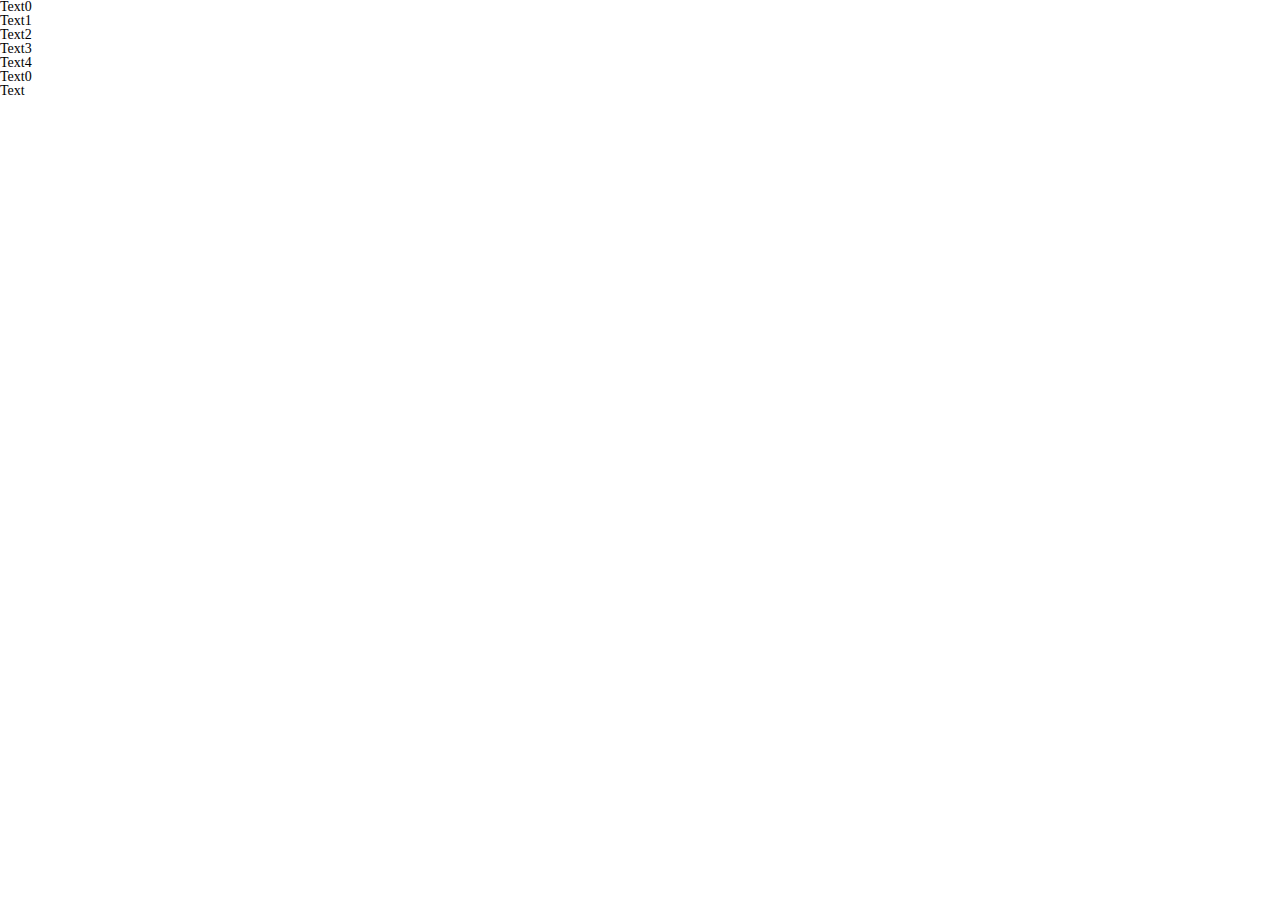
<file: 2021/css_1/css_1/index.html>
<!DOCTYPE html>
<html lang="ru">
    <head>
        <title >CSS часть 1 (синтаксис + обнуление)</title>
        <link rel="stylesheet" href="./css/style.css">
        <meta http-equiv="Content-type" content="text/html;charset=UTF-8" />
    </head>

    <body>
        <p>Text0</p>
        <ul>
            <li>Text1</li>
            <li>Text2</li>
            <li>Text3</li>
            <li>Text4</li>
        </ul>
        <p>Text0</p>
        <h2>Text</h2>
    </body>
</html>
</file>
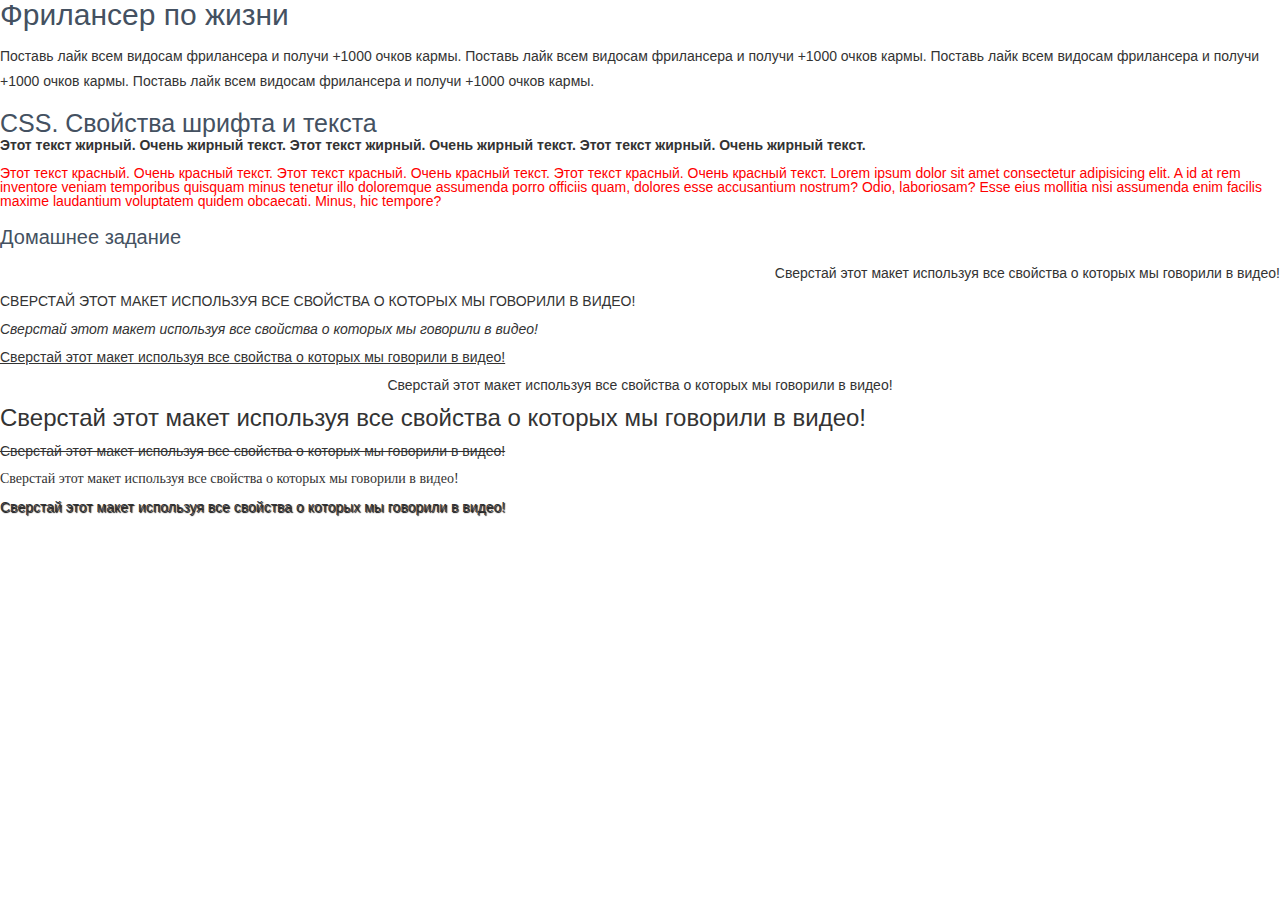
<file: 2021/css_2/css_2 _Task/index.html>
<!DOCTYPE html>
<html lang="ru">
    <head>
        <title >CSS часть 1 (синтаксис + обнуление)</title>
        <link rel="stylesheet" href="./css/style.css">
        <meta http-equiv="Content-type" content="text/html;charset=UTF-8" />
    </head>

    <body>
        <h1>Фрилансер по жизни</h1>
        <br>
        <p class="text">Поставь лайк всем видосам фрилансера и получи +1000 очков кармы. Поставь лайк всем видосам фрилансера и получи +1000 очков кармы. Поставь лайк всем видосам фрилансера и получи +1000 очков кармы. Поставь лайк всем видосам фрилансера и получи +1000 очков кармы. </p>
        <br>
        <h2>CSS. Свойства шрифта и текста</h2>
        <p class="bold">Этот текст жирный. Очень жирный текст. Этот текст жирный. Очень жирный текст. Этот текст жирный. Очень жирный текст. </p>
        <br>
        <p class="red">Этот текст красный. Очень красный текст. Этот текст красный. Очень красный текст. Этот текст красный. Очень красный текст. Lorem ipsum dolor sit amet consectetur adipisicing elit. A id at rem inventore veniam temporibus quisquam minus tenetur illo doloremque assumenda porro officiis quam, dolores esse accusantium nostrum? Odio, laboriosam? Esse eius mollitia nisi assumenda enim facilis maxime laudantium voluptatem quidem obcaecati. Minus, hic tempore?</p>
        <br>
        <h3>Домашнее задание</h3>
        <br>
        <p class="textright">Сверстай этот макет используя все свойства о которых мы говорили в видео!</p>
        <br>
        <p class="capitalletter">Сверстай этот макет используя все свойства о которых мы говорили в видео!</p>
        <br>
        <p class="italic">Сверстай этот макет используя все свойства о которых мы говорили в видео!</p>
        <br>
        <p class="decoration">Сверстай этот макет используя все свойства о которых мы говорили в видео!</p>
        <br>
        <p class="center">Сверстай этот макет используя все свойства о которых мы говорили в видео!</p>
        <br>
        <p class="bigtext">Сверстай этот макет используя все свойства о которых мы говорили в видео!</p>
        <br>
        <p class="crossedtext">Сверстай этот макет используя все свойства о которых мы говорили в видео!</p>
        <br>
        <p class="timesnewroman">Сверстай этот макет используя все свойства о которых мы говорили в видео!</p>
        <br>
        <p class="shadow">Сверстай этот макет используя все свойства о которых мы говорили в видео!</p>
    </body>
</html>
</file>
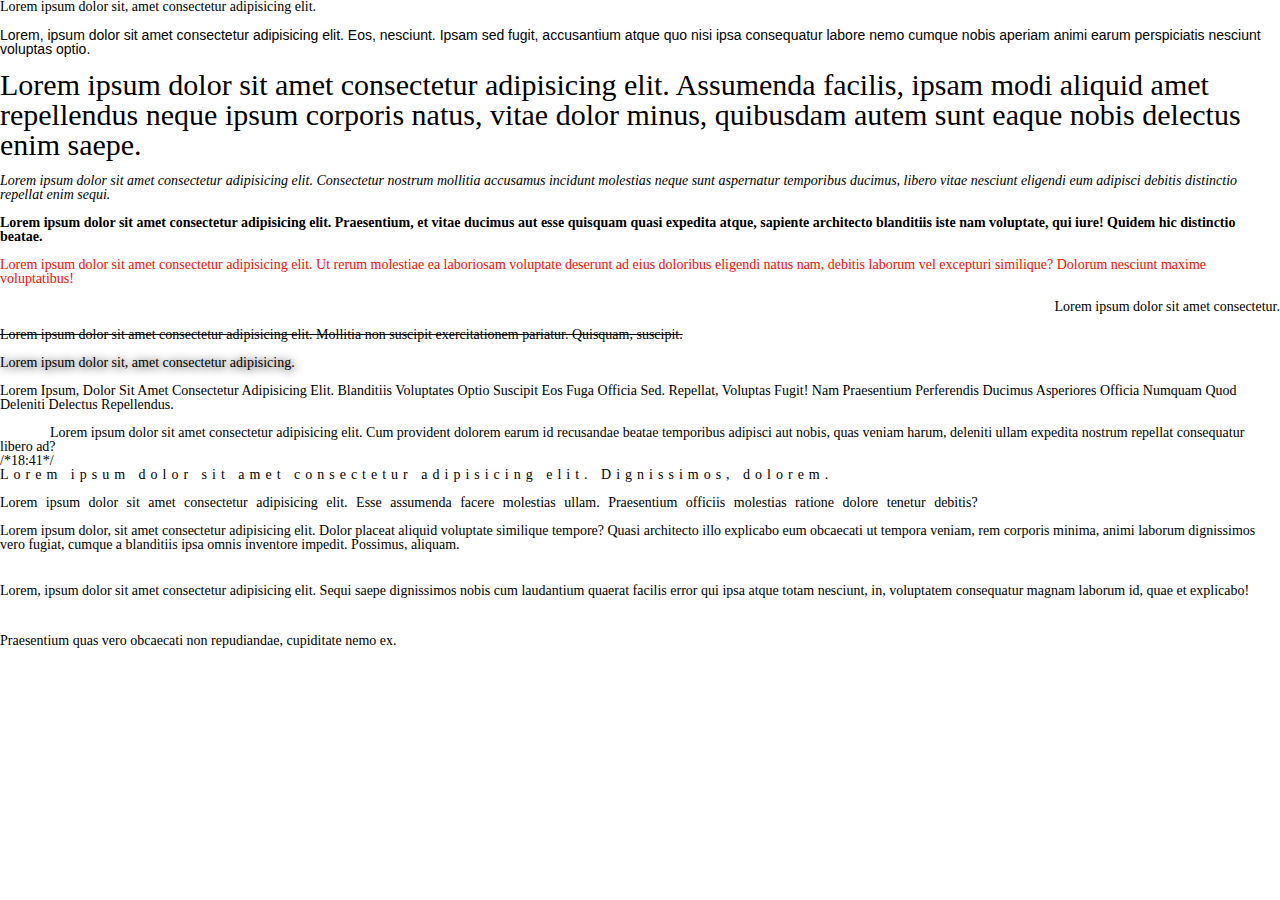
<file: 2021/css_2/css_2/index.html>
<!DOCTYPE html>
<html lang="ru">
    <head>
        <title >CSS часть 1 (синтаксис + обнуление)</title>
        <link rel="stylesheet" href="./css/style.css">
        <meta http-equiv="Content-type" content="text/html;charset=UTF-8" />
    </head>

    <body>
        <p>
            Lorem ipsum dolor sit, amet consectetur adipisicing elit.
        </p>
        <br>
        <p class="arial">
            Lorem, ipsum dolor sit amet consectetur adipisicing elit. Eos, nesciunt. Ipsam sed fugit, accusantium atque quo nisi ipsa consequatur labore nemo cumque nobis aperiam animi earum perspiciatis nesciunt voluptas optio.
        </p>
        <br>
        <p class="fontsize30">
            Lorem ipsum dolor sit amet consectetur adipisicing elit. Assumenda facilis, ipsam modi aliquid amet repellendus neque ipsum corporis natus, vitae dolor minus, quibusdam autem sunt eaque nobis delectus enim saepe.
        </p>
        <br>
        <p class="italic">
            Lorem ipsum dolor sit amet consectetur adipisicing elit. Consectetur nostrum mollitia accusamus incidunt molestias neque sunt aspernatur temporibus ducimus, libero vitae nesciunt eligendi eum adipisci debitis distinctio repellat enim sequi.
        </p>
        <br>
        <p class="font700">
            Lorem ipsum dolor sit amet consectetur adipisicing elit. Praesentium, et vitae ducimus aut esse quisquam quasi expedita atque, sapiente architecto blanditiis iste nam voluptate, qui iure! Quidem hic distinctio beatae.
        </p>
        <br>
        <p class="colorred">
            Lorem ipsum dolor sit amet consectetur adipisicing elit. Ut rerum molestiae ea laboriosam voluptate deserunt ad eius doloribus eligendi natus nam, debitis laborum vel excepturi similique? Dolorum nesciunt maxime voluptatibus!
        </p>
        <br>
        <p class="textright">
            Lorem ipsum dolor sit amet consectetur.
        </p>
        <br>
        <p class="decoration">
            Lorem ipsum dolor sit amet consectetur adipisicing elit. Mollitia non suscipit exercitationem pariatur. Quisquam, suscipit.
        </p>
        <br>
        <p class="shadow">
            Lorem ipsum dolor sit, amet consectetur adipisicing.
        </p>
        <br>
        <p class="uppercase">
            Lorem ipsum, dolor sit amet consectetur adipisicing elit. Blanditiis voluptates optio suscipit eos fuga officia sed. Repellat, voluptas fugit! Nam praesentium perferendis ducimus asperiores officia numquam quod deleniti delectus repellendus.
        </p>
        <br>
        <p class="ident">
            Lorem ipsum dolor sit amet consectetur adipisicing elit. Cum provident dolorem earum id recusandae beatae temporibus adipisci aut nobis, quas veniam harum, deleniti ullam expedita nostrum repellat consequatur libero ad?
        </p>
        /*18:41*/
        <br>
        <p class="lspace">
            Lorem ipsum dolor sit amet consectetur adipisicing elit. Dignissimos, dolorem.
        </p>
        <br>
        <p class="wspace">
            Lorem ipsum dolor sit amet consectetur adipisicing elit. Esse assumenda facere molestias ullam. Praesentium officiis molestias ratione dolore tenetur debitis?
        </p>
        <br>
        <p class="whitespace">
            Lorem ipsum dolor, sit amet consectetur adipisicing elit. Dolor placeat aliquid voluptate similique tempore? Quasi architecto illo explicabo eum obcaecati ut tempora veniam, rem corporis minima, animi laborum dignissimos vero fugiat, cumque a blanditiis ipsa omnis inventore impedit. Possimus, aliquam.
        </p>
        <br>
        <p class="lineheight">
            Lorem, ipsum dolor sit amet consectetur adipisicing elit. Sequi saepe dignissimos nobis cum laudantium quaerat facilis error qui ipsa atque totam nesciunt, in, voluptatem consequatur magnam laborum id, quae et explicabo! Praesentium quas vero obcaecati non repudiandae, cupiditate nemo ex.
        </p>
    </body>
</html>
</file>
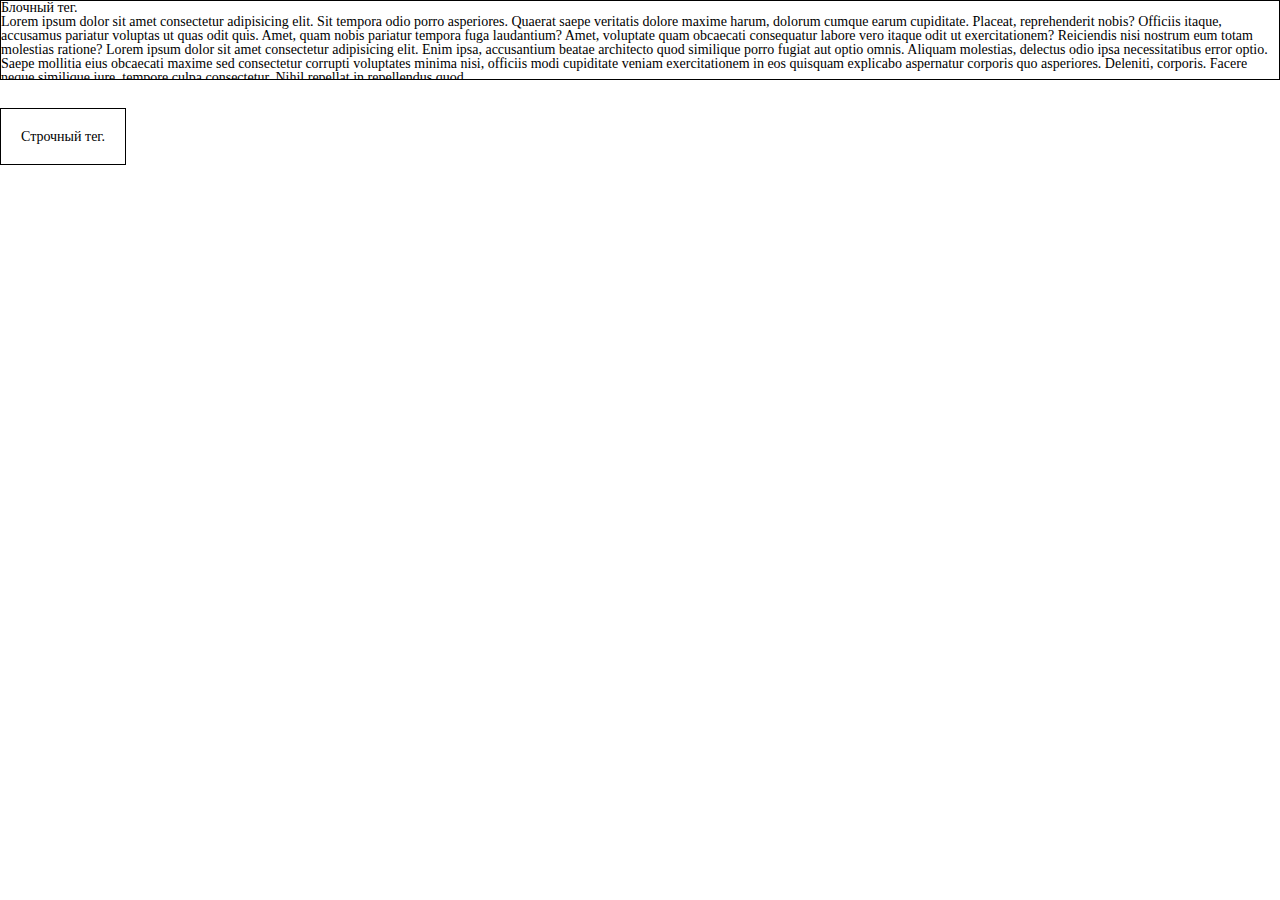
<file: 2021/css_3/css_3/index.html>
<!DOCTYPE html>
<html lang="ru">
    <head>
        <title >CSS часть 1 (синтаксис + обнуление)</title>
        <link rel="stylesheet" href="./css/style.css">
        <meta http-equiv="Content-type" content="text/html;charset=UTF-8" />
    </head>

    <body>
       <div class="example-block">
           Блочный тег. <br>
Lorem ipsum dolor sit amet consectetur adipisicing elit. Sit tempora odio porro asperiores. Quaerat saepe veritatis dolore maxime harum, dolorum cumque earum cupiditate. Placeat, reprehenderit nobis? Officiis itaque, accusamus pariatur voluptas ut quas odit quis. Amet, quam nobis pariatur tempora fuga laudantium? Amet, voluptate quam obcaecati consequatur labore vero itaque odit ut exercitationem? Reiciendis nisi nostrum eum totam molestias ratione?
Lorem ipsum dolor sit amet consectetur adipisicing elit. Enim ipsa, accusantium beatae architecto quod similique porro fugiat aut optio omnis. Aliquam molestias, delectus odio ipsa necessitatibus error optio. Saepe mollitia eius obcaecati maxime sed consectetur corrupti voluptates minima nisi, officiis modi cupiditate veniam exercitationem in eos quisquam explicabo aspernatur corporis quo asperiores. Deleniti, corporis. Facere neque similique iure, tempore culpa consectetur. Nihil repellat in repellendus quod.
       </div>
       <span class="example-string">
           Строчный тег. <br>
       </span>
    </body>
</html>
</file>
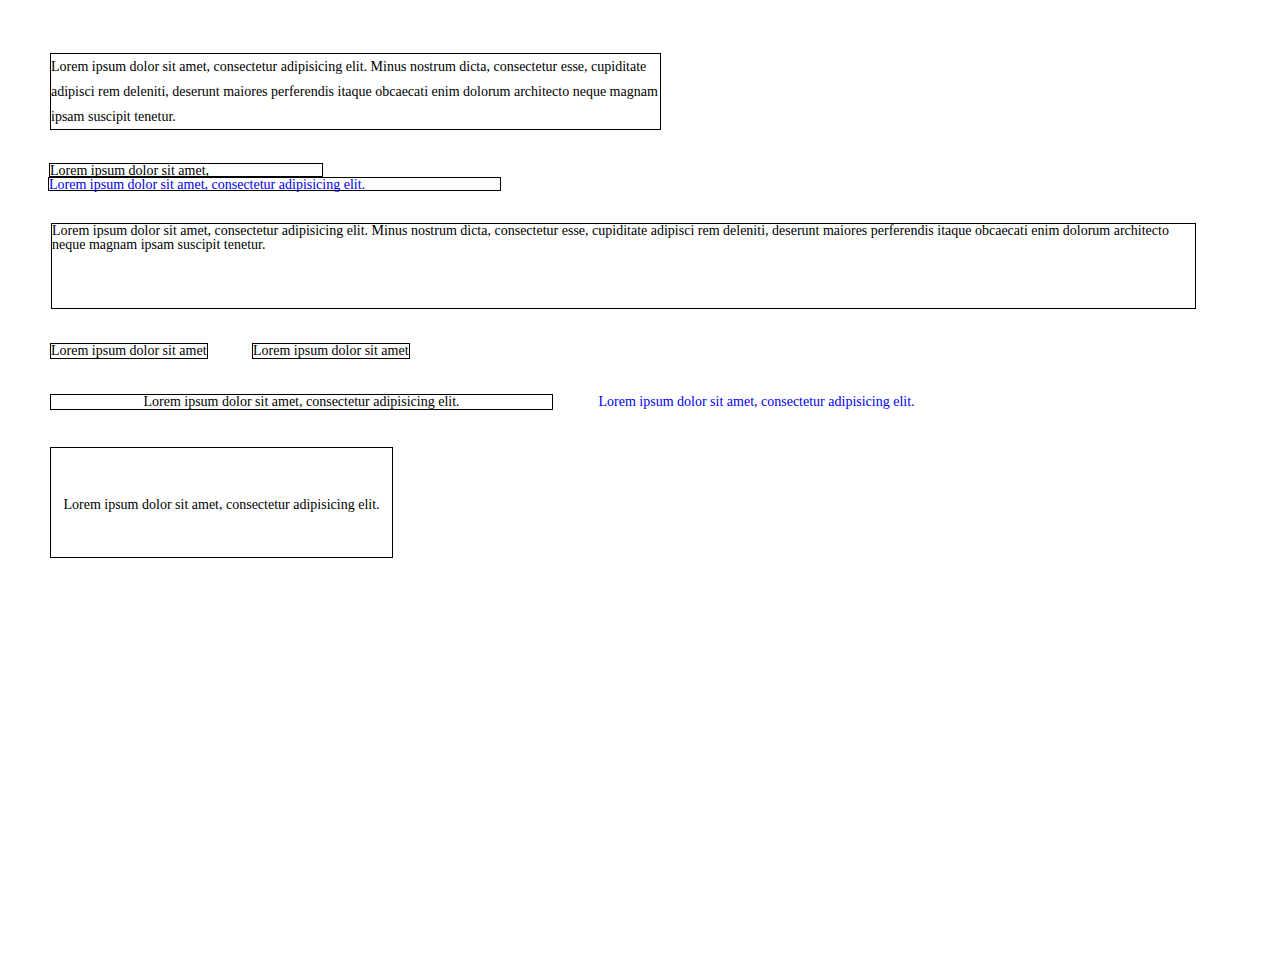
<file: 2021/css_3/css_3_task/index.html>
<!DOCTYPE html>
<html lang="ru">

<head>
    <title>CSS часть 1 (синтаксис + обнуление)</title>
    <link rel="stylesheet" href="./css/style.css">
    <meta http-equiv="Content-type" content="text/html;charset=UTF-8" />
</head>

<body>
    <div class="first-block">Lorem ipsum dolor sit amet, consectetur adipisicing elit. Minus nostrum dicta,
        consectetur esse, cupiditate adipisci rem deleniti, deserunt maiores
        perferendis itaque obcaecati enim dolorum architecto neque magnam ipsam suscipit tenetur.</div>
    <span class="first-span">Lorem ipsum dolor sit amet, </span>
    <a class="first-a" href=”#”>Lorem ipsum dolor sit amet, consectetur adipisicing elit. </a>
    <div class="second-block">Lorem ipsum dolor sit amet, consectetur adipisicing elit. Minus nostrum dicta, consectetur
        esse, cupiditate
        adipisci rem deleniti, deserunt maiores perferendis itaque obcaecati enim
        dolorum architecto neque magnam ipsam suscipit tenetur.

    </div>
    <div class="third-block">Lorem ipsum dolor sit amet</div>
    <p class="first-p">Lorem ipsum dolor sit amet</p> <br>
    <span class="second-span"> Lorem ipsum dolor sit amet, consectetur adipisicing elit. </span> <a class a="second-a" href=”#”>Lorem ipsum dolor sit amet,
        consectetur adipisicing elit. </a>
    <span class="third-span">

        Lorem ipsum dolor sit amet, consectetur adipisicing elit.

    </span>
</body>

</html>
</file>
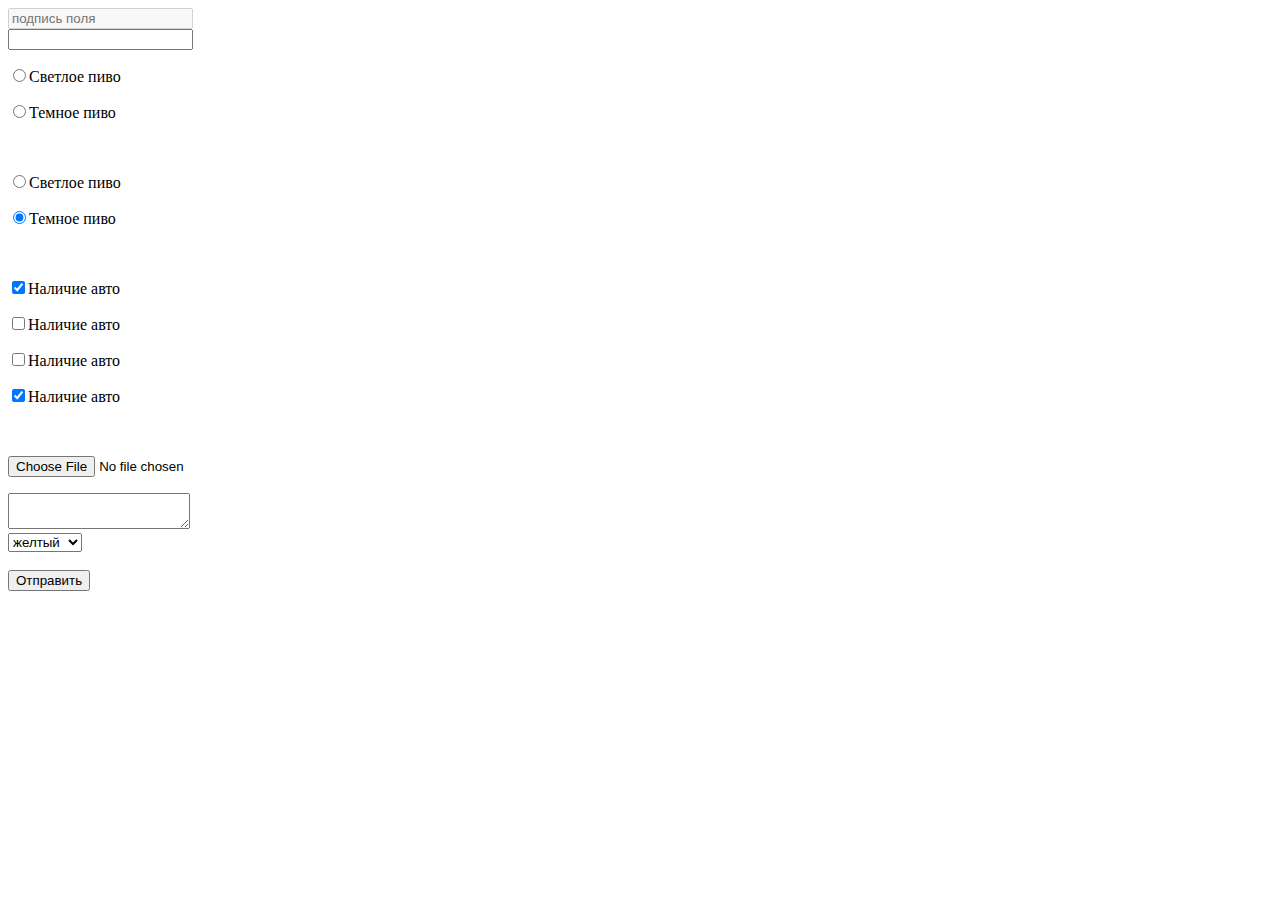
<file: 2021/htmltags_3/htmltags_3/index.html>
<!DOCTYPE html>
<html lang="ru">
    <head>
        <title >Acquaintance with form HTML tags part 3</title>
        <meta http-equiv="Content-type" content="text/html;charset=UTF-8" />
    </head>

    <body>
    <form action="#" method="post" enctype="multipart/form-data"></form>

    <div>
        <input disabled placeholder="подпись поля" type="text" name="username" value="">
    </div>

    <div>
        <input type="password" name="userpass" value="">
    </div>

    <div>
        <p><input tabindex="3" type="radio" name="beer1" value="lager">Светлое пиво</p>
        <p><input tabindex="3" type="radio" name="beer1" value="dark">Темное пиво</p>
    </div>
    <br>
    <div>
        <p><input type="radio" name="beer2" value="lager">Светлое пиво</p>
        <p><input checked type="radio" name="beer2" value="dark">Темное пиво</p>
    </div>
    <br>
    <div>
        <p><input checked type="checkbox" name="car1" value="yes">Наличие авто</p>
        <p><input type="checkbox" name="car2" value="yes">Наличие авто</p>
        <p><input type="checkbox" name="car3" value="yes">Наличие авто</p>
        <p><input checked type="checkbox" name="car4" value="yes">Наличие авто</p>
    </div>
    <br>
    <div>
        <p><input type="file" name="photo"></p>
    </div>

    <div>
        <textarea name="text"></textarea>
    </div>

    <div>
        <select name="color">
            <option value="red">красный</option>
            <option selected value="yellow">желтый</option>
            <option value="black">черный</option>

        </select>
    </div>
    <br>
    <div>
        <button type="button">Отправить</button>
    </div>
    </body>
</html>
</file>
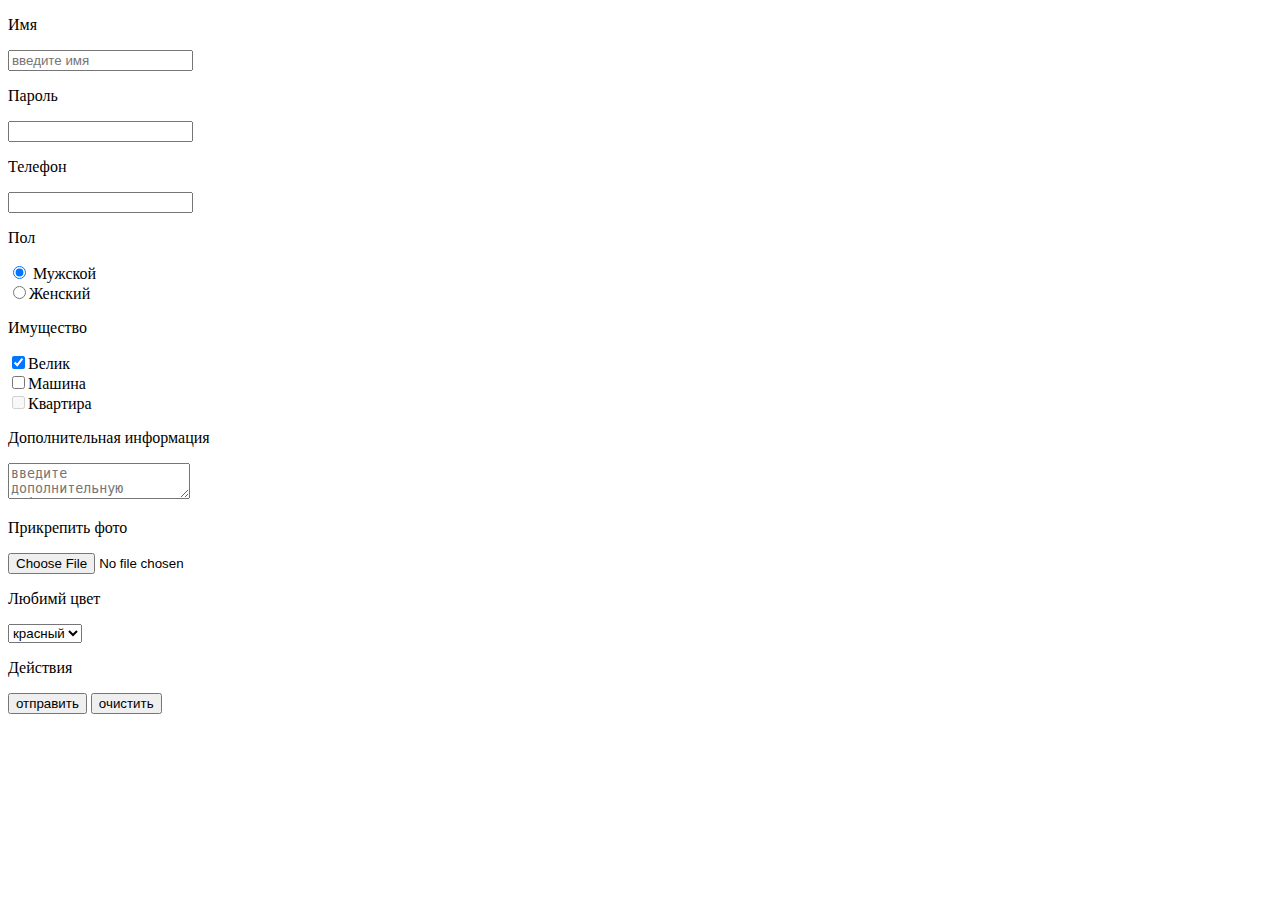
<file: 2021/htmltags_3/htmltags_3_task/index.html>
<!DOCTYPE html>
<html lang="ru">
    <head>
        <title >Acquaintance with form HTML tags part 3</title>
        <meta http-equiv="Content-type" content="text/html;charset=UTF-8" />
    </head>

    <body>
    <form action="#jmn" method="post" enctype="multipart/form-data">
        <div>
            <p>Имя</p>
            <input placeholder="введите имя" tabindex="1" type="text" name="username">
        </div>
        <div>
            <p>Пароль</p>
            <input tabindex="2" type="password" name="userpass">
        </div>
        <div>
            <p>Телефон</p>
            <input tabindex="3" type="tel" name="phone_number">
        </div>
        <div>
            <p>Пол</p>
            <div>
                <input tabindex="4" checked type="radio" name="gender" value="male"> Мужской
            </div>
            <div>
                <input tabindex="4" type="radio" name="gender" value="female">Женский
            </div>
        </div>
        <div>
            <p>Имущество</p>
            <div><input tabindex="5" checked type="checkbox" name="bicycle" value="yes">Велик</div>
            <div><input tabindex="6" type="checkbox" name="car" value="yes">Машина</div>
            <div><input tabindex="7" disabled type="checkbox" name="flat" value="yes">Квартира</div>
        </div>
        <div>
            <p>Дополнительная информация</p>
            <textarea tabindex="8" placeholder="введите дополнительную информацию" name="text"></textarea>
        </div>
        <div>
            <p>Прикрепить фото</p>
            <input tabindex="9" type="file" name="userphoto">
        </div>
        <div>
            <p>Любимй цвет</p>
            <select tabindex="10" name="color">
                <option selected value="red">красный</option>
                <option value="yellow">желтый</option>
                <option value="black">черный</option>
            </select>
        </div>
        <div>
            <p>Действия</p>
            <button tabindex="11" type="submit">отправить</button>
            <button tabindex="12" type="reset">очистить</button>
        </div>
    </form>

    </body>
</html>
</file>
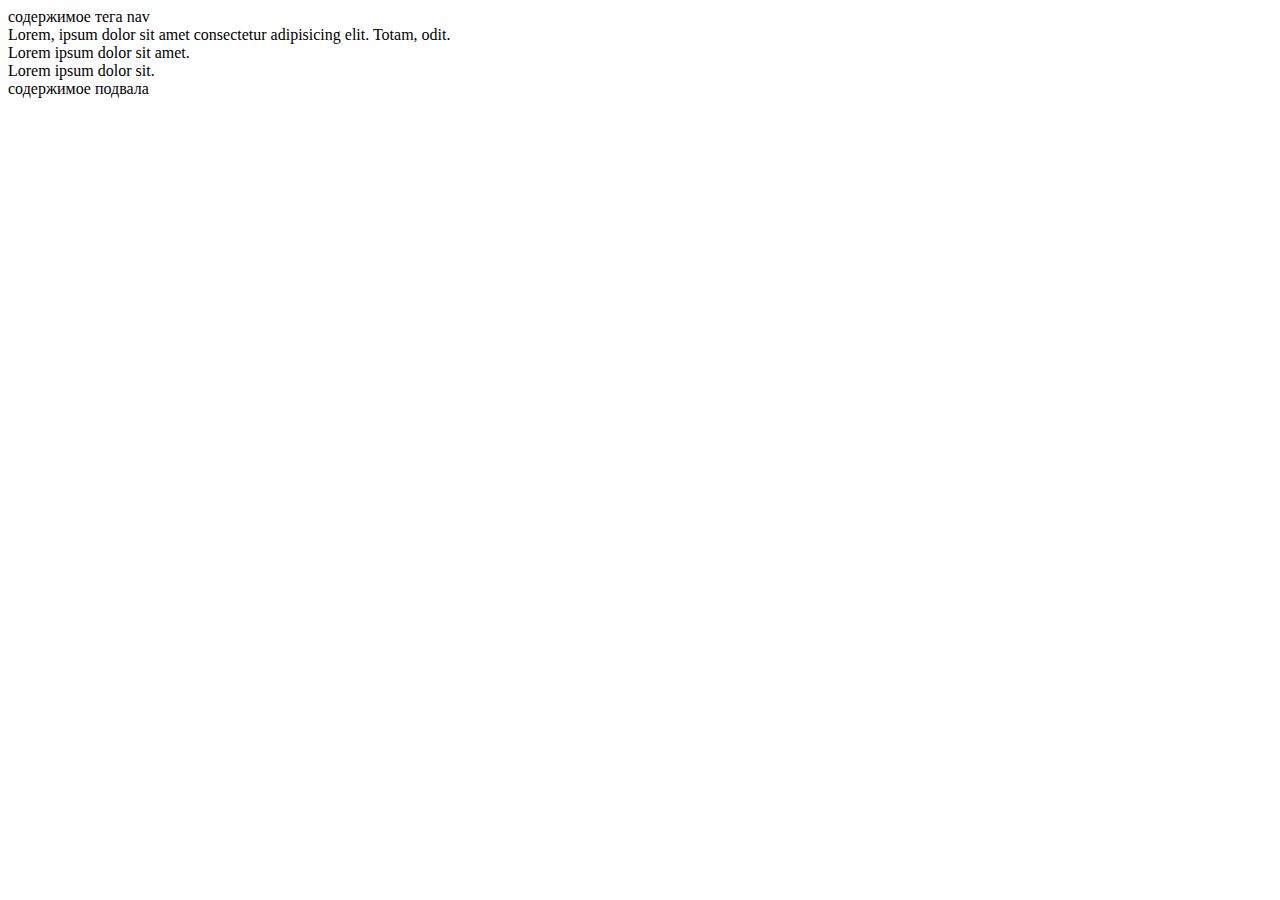
<file: 2021/myfirstproject/myfirstproject/index.html>
<!DOCTYPE html>
<html lang="ru">
    <head>
        <title >Мой первый проект</title>
        <meta http-equiv="Content-type" content="text/html;charset=UTF-8" />
    </head>

    <body>
        <header>
            <nav>содержимое тега nav</nav>
        </header>
        <div>
            Lorem, ipsum dolor sit amet consectetur adipisicing elit. Totam, odit.
        </div>
        <div>
            Lorem ipsum dolor sit amet.
        </div>
        <div>
            Lorem ipsum dolor sit.
        </div>
        <footer>
            содержимое подвала
        </footer>
    </body>
</html>
</file>
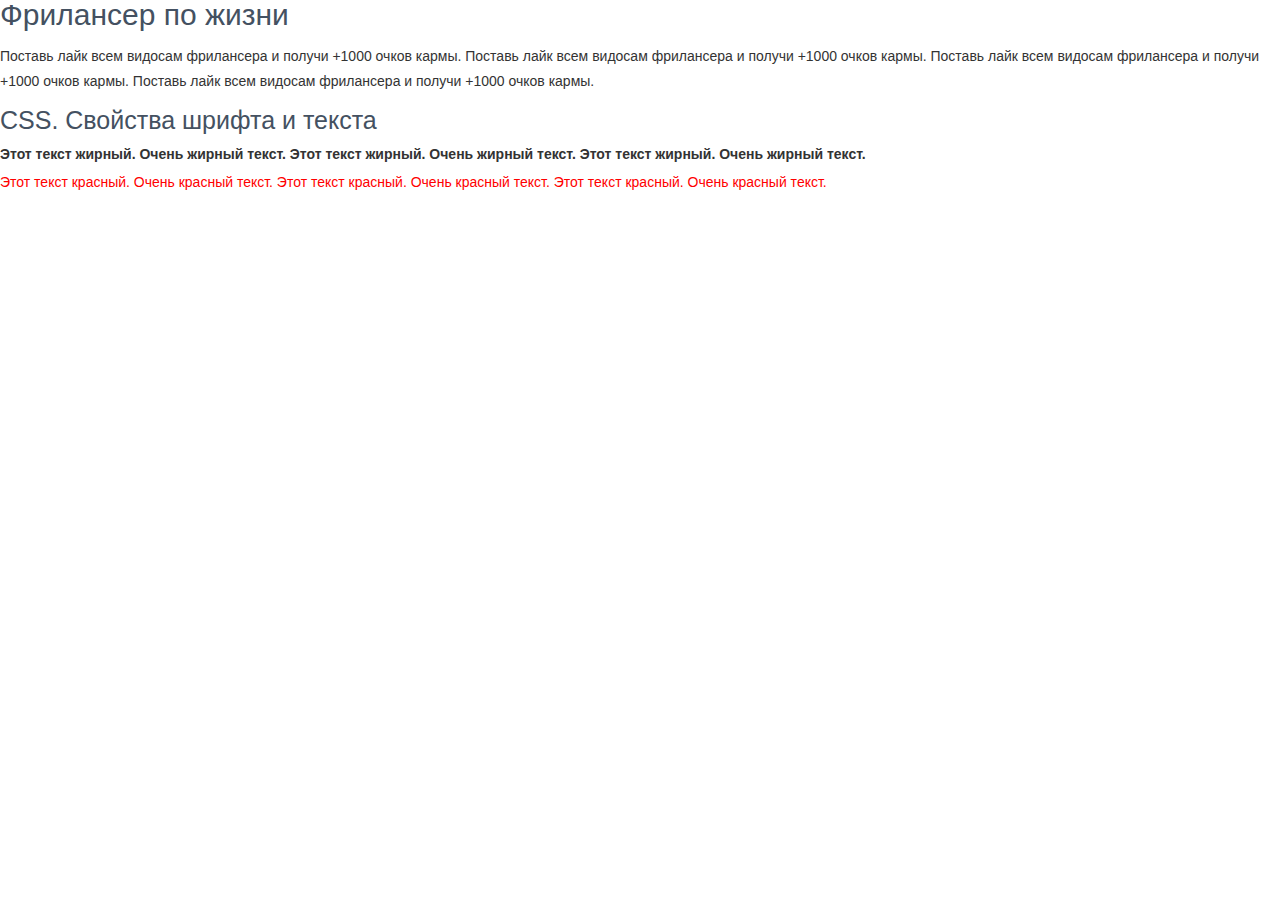
<file: 2021/css_2/Source/css_2/css_2/index.html>
<!-- Сообщаем браузеру как стоит обрабатывать эту страницу -->
<!DOCTYPE html>
<!-- Оболочка документа, указываем язык содержимого -->
<html lang="ru">
	<!-- Заголовок страницы, контейнер для других важных данных (не отображается) -->
	<head>
		<!-- Заголовок страницы в браузере -->
		<title>CSS. Часть №2 (Свойства текста и шрифта)</title>
		<!-- Подключаем CSS -->
		<link rel="stylesheet" href="css/style.css" />
		<!-- Кодировка страницы -->
		<meta http-equiv="Content-type" content="text/html;charset=UTF-8" />
	</head>
	<!-- Отображаемое тело страницы -->
	<body>
		<h1>Фрилансер по жизни</h1>
		<br />
		<p class="text">
			Поставь лайк всем видосам фрилансера и получи +1000 очков кармы. Поставь лайк всем видосам фрилансера и получи +1000 очков кармы. Поставь лайк всем видосам фрилансера и получи +1000 очков кармы. Поставь лайк всем видосам фрилансера и получи +1000 очков кармы. 
		</p>
		<br />
		<h2>CSS. Свойства шрифта и текста</h2>
		<br />
		<p class="bold">
			Этот текст жирный. Очень жирный текст. Этот текст жирный. Очень жирный текст. Этот текст жирный. Очень жирный текст. 
		</p>
		<br />
		<p class="red">
			Этот текст красный. Очень красный текст. Этот текст красный. Очень красный текст. Этот текст красный. Очень красный текст. 
		</p>
	</body>
</html>
</file>
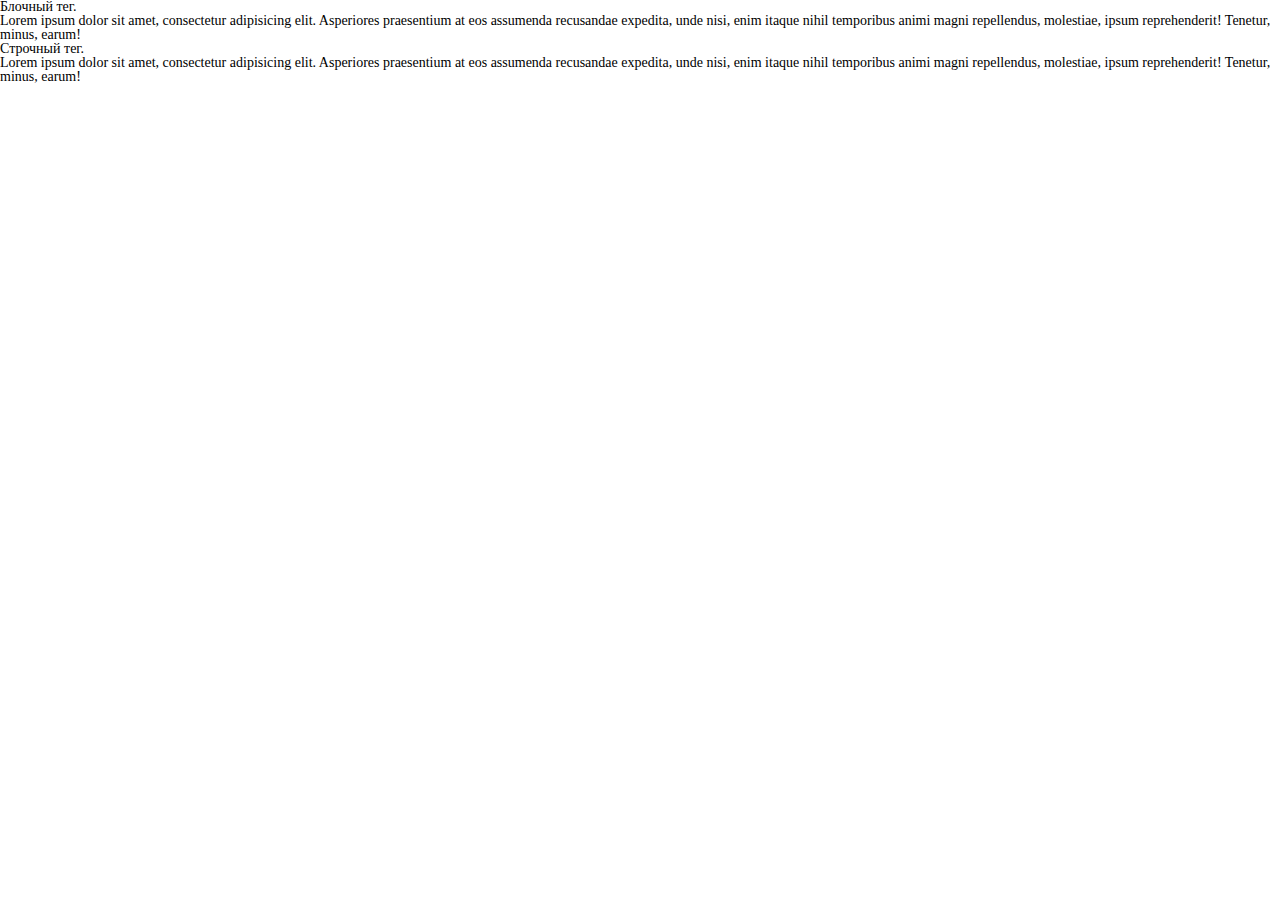
<file: 2021/css_3/Source/123/css_3/css_3/index.html>
<!-- Сообщаем браузеру как стоит обрабатывать эту страницу -->
<!DOCTYPE html>
<!-- Оболочка документа, указываем язык содержимого -->
<html lang="ru">
	<!-- Заголовок страницы, контейнер для других важных данных (не отображается) -->
	<head>
		<!-- Заголовок страницы в браузере -->
		<title>CSS. Часть №3 (Свойства блоков - отступы, размеры, характеристики)</title>
		<!-- Подключаем CSS -->
		<link rel="stylesheet" href="css/style.css" />
		<!-- Кодировка страницы -->
		<meta http-equiv="Content-type" content="text/html;charset=UTF-8" />
	</head>
	<!-- Отображаемое тело страницы -->
	<body>
		<div class="example-block">
			Блочный тег. <br />
			Lorem ipsum dolor sit amet, consectetur adipisicing elit. Asperiores praesentium at eos assumenda recusandae expedita, unde nisi, enim itaque nihil temporibus animi magni repellendus, molestiae, ipsum reprehenderit! Tenetur, minus, earum!
		</div>
		<span class="example-string">
			Строчный тег. <br />
			Lorem ipsum dolor sit amet, consectetur adipisicing elit. Asperiores praesentium at eos assumenda recusandae expedita, unde nisi, enim itaque nihil temporibus animi magni repellendus, molestiae, ipsum reprehenderit! Tenetur, minus, earum!
		</span>
	</body>
</html>
</file>
<file: 2021/css_1/css_1/css/style.css>
*{
    padding: 0;
    margin: 0;
    border: 0;
}
*,*:before,*:after{
    -moz-box-sizing: border-box;
    -webkit-box-sizing: border-box;
    box-sizing: border-box;
}
:focus,:active{outline: none;}
a:focus, a:active{outline: none;}

nav, footer, header, aside{display: block;}

html,body{
    height: 100%;
    width: 100%;
    font-size: 100%;
    line-height: 1;
    font-size: 14px;
    -ms-text-size-adjust: 100%;
    -moz-text-size-adjust: 100%;
    -webkit-text-size-adjust: 100%;
}

input,button,textarea{font-family: inherit;}

input::-ms-clear{display: none;}
button{cursor: pointer;}
button::-moz-focus-inner{padding: 0; border: 0;}
a, a:visited{text-decoration: none;}
a:hover{text-decoration: none;}
ul li{list-style: none;}
img{vertical-align: top;}

h1,h2,h3,h4,h5,h6{font-size: inherit;font-weight: 400;}
</file>
<file: 2021/css_2/css_2 _Task/css/style.css>
*{
    padding: 0;
    margin: 0;
    border: 0;
}
*,*:before,*:after{
    -moz-box-sizing: border-box;
    -webkit-box-sizing: border-box;
    box-sizing: border-box;
}
:focus,:active{outline: none;}
a:focus, a:active{outline: none;}

nav, footer, header, aside{display: block;}

html,body{
    height: 100%;
    width: 100%;
    font-size: 100%;
    line-height: 1;
    font-size: 14px;
    -ms-text-size-adjust: 100%;
    -moz-text-size-adjust: 100%;
    -webkit-text-size-adjust: 100%;
}

input,button,textarea{font-family: inherit;}

input::-ms-clear{display: none;}
button{cursor: pointer;}
button::-moz-focus-inner{padding: 0; border: 0;}
a, a:visited{text-decoration: none;}
a:hover{text-decoration: none;}
ul li{list-style: none;}
img{vertical-align: top;}

h1,h2,h3,h4,h5,h6{font-size: inherit;font-weight: 400;}

/********************************/

body{
    font-family: Arial, "Helvetica Neue", Helvetica, sans-serif;
    color: #333333;
}
h1{
    color: #445161;
    font-size: 30px;
}
h2{
    color: #445161;
    font-size: 25px;
    line-height: 30px;
}
h3{
    color: #445161;
    font-size: 20px;
    line-height: 30px;
}
.text{
    line-height: 25px;
}
.bold{
    font-weight: bold;
}
.red{
    color: #ff0000;
}
.textright{
    text-align: right;
}
.capitalletter{
    text-transform: uppercase;
}
.italic{
    font-style: italic;
    line-height: 14px;
}
.decoration{
    text-decoration: underline;
}
.center{
    text-align: center;
}
.bigtext{
    font-size: 24px;
    line-height: 24px;
}
.crossedtext{
    text-decoration: line-through;
}
.timesnewroman{
    font-family: 'Times New Roman', Times, serif;
}
.shadow{
    text-shadow: 1px 1px 1px #000000;
}
</file>
<file: 2021/css_2/css_2/css/style.css>
*{
    padding: 0;
    margin: 0;
    border: 0;
}
*,*:before,*:after{
    -moz-box-sizing: border-box;
    -webkit-box-sizing: border-box;
    box-sizing: border-box;
}
:focus,:active{outline: none;}
a:focus, a:active{outline: none;}

nav, footer, header, aside{display: block;}

html,body{
    height: 100%;
    width: 100%;
    font-size: 100%;
    line-height: 1;
    font-size: 14px;
    -ms-text-size-adjust: 100%;
    -moz-text-size-adjust: 100%;
    -webkit-text-size-adjust: 100%;
}

input,button,textarea{font-family: inherit;}

input::-ms-clear{display: none;}
button{cursor: pointer;}
button::-moz-focus-inner{padding: 0; border: 0;}
a, a:visited{text-decoration: none;}
a:hover{text-decoration: none;}
ul li{list-style: none;}
img{vertical-align: top;}

h1,h2,h3,h4,h5,h6{font-size: inherit;font-weight: 400;}

/********************************/

.arial{
    font-family: Arial, "Helvetica Neue", Helvetica, sans-serif;
}

.fontsize30{
    font-size: 30px;
}

.italic{
    font-style: italic;
}

.font700{
    font-weight: 700;
}

.colorred{
    color: #f00f00;
}
.textright{
    text-align: right;
}
.decoration{
    text-decoration: line-through;
}
.shadow{
    text-shadow: 1px 1px 10px #000000;
}
.uppercase{
    text-transform: capitalize;
}
.ident{
    text-indent: 50px;
}
.lspace{
    letter-spacing: 5px;
}
.wspace{
    word-spacing: 5px;
}
.whitespace{
    white-space: normal;
}
.lineheight{
    line-height: 50px;
}
</file>
<file: 2021/css_3/css_3/css/style.css>
*{
    padding: 0;
    margin: 0;
    border: 0;
}
*,*:before,*:after{
    -moz-box-sizing: border-box;
    -webkit-box-sizing: border-box;
    box-sizing: border-box;
}
:focus,:active{outline: none;}
a:focus, a:active{outline: none;}

nav, footer, header, aside{display: block;}

html,body{
    height: 100%;
    width: 100%;
    font-size: 100%;
    line-height: 1;
    font-size: 14px;
    -ms-text-size-adjust: 100%;
    -moz-text-size-adjust: 100%;
    -webkit-text-size-adjust: 100%;
}

input,button,textarea{font-family: inherit;}

input::-ms-clear{display: none;}
button{cursor: pointer;}
button::-moz-focus-inner{padding: 0; border: 0;}
a, a:visited{text-decoration: none;}
a:hover{text-decoration: none;}
ul li{list-style: none;}
img{vertical-align: top;}

h1,h2,h3,h4,h5,h6{font-size: inherit;font-weight: 400;}

/********************************/

.example-block {
overflow: auto;
max-height: 80px;
margin: 0 0 50px 0;
border: 1px solid #000;
}
.example-string {
padding: 20px;
border: 1px solid #000;
}
</file>
<file: 2021/css_3/css_3_task/css/style.css>
*{
    padding: 0;
    margin: 0;
    border: 0;
}
*,*:before,*:after{
    -moz-box-sizing: border-box;
    -webkit-box-sizing: border-box;
    box-sizing: border-box;
}
:focus,:active{outline: none;}
a:focus, a:active{outline: none;}

nav, footer, header, aside{display: block;}

html,body{
    height: 100%;
    width: 100%;
    font-size: 100%;
    line-height: 1;
    font-size: 14px;
    -ms-text-size-adjust: 100%;
    -moz-text-size-adjust: 100%;
    -webkit-text-size-adjust: 100%;
}

input,button,textarea{font-family: inherit;}

input::-ms-clear{display: none;}
button{cursor: pointer;}
button::-moz-focus-inner{padding: 0; border: 0;}
a, a:visited{text-decoration: none;}
a:hover{text-decoration: none;}
ul li{list-style: none;}
img{vertical-align: top;}

h1,h2,h3,h4,h5,h6{font-size: inherit;font-weight: 400;}

/********************************/

.first-block {
width: 611px;
min-height: 64px;
font-family: "Arial MT";
color: #000000;
line-height: 25px;
margin: 53px 0 0 50px ;
border: 1px solid #000;
}
.first-span {
display: block;
width: 274px;
height: 14px;
margin: 33px 0 0 49px;
border: 1px solid #000;
}
.first-a {
display: block;
width: 453px;
height: 14px;
margin: 0 0 0 48px;
border: 1px solid #000;
}
.second-block {
width: 1145px;
height: 86px;
margin: 32px 84px 34px 51px;
border: 1px solid #000;
}
.third-block{
display: inline-block;
border: 1px solid #000;
margin: 0 41px 35px 50px;
}
.first-p {
display: inline-block;
margin: 0 0 35px 0;
border: 1px solid #000;
}
.second-span {
display: inline-block;
width: 503px;
margin: 0 42px 37px 50px;
text-align: center;
border: 1px solid #000;
}
.second-a {
display: inline-block; 
width: 480px;
}
.third-span {
display: block;
width: 343px;
height: 111px;
margin: 0 0 0 50px;
border: 1px solid #000;
text-align: center;
padding: 50px 0;
}
</file>
<file: 2021/css_2/Source/css_2/css_2/css/style.css>
/*Обнуление*/
*{
	padding: 0;
	margin: 0;
	border: 0;
}
*,*:before,*:after{
	-moz-box-sizing: border-box;
	-webkit-box-sizing: border-box;
	box-sizing: border-box;
}
:focus,:active{outline: none;}
a:focus,a:active{outline: none;}
nav,footer,header,aside{display: block;}
html,body{
	height: 100%;
	width: 100%;
	font-size: 100%;
	line-height: 1;
	font-size: 14px;
	-ms-text-size-adjust: 100%;
	-moz-text-size-adjust: 100%;
	-webkit-text-size-adjust: 100%;
}
input,button,textarea{font-family:inherit;}
input::-ms-clear{display: none;}
button{cursor: pointer;}
button::-moz-focus-inner {padding:0;border:0;}
a, a:visited{text-decoration: none;}
a:hover{text-decoration: none;}
ul li{list-style: none;}
img{vertical-align: top;}
h1,h2,h3,h4,h5,h6{font-size:inherit;font-weight: 400;}
/*--------------------*/

body{
	font-family: Arial, "Helvetica Neue", Helvetica, sans-serif;
}
h1{
	color: #445161;
	font-size: 30px;
}
h2{
	color: #445161;
	font-size: 25px;
}
.text {
	color: #333333;
	line-height: 25px;
}
.bold {
	color: #333333;
	font-weight: 700;
}
.red {
	color: #ff0000;
}
</file>
<file: 2021/css_3/Source/123/css_3/css_3/css/style.css>
/*Обнуление*/
*{
	padding: 0;
	margin: 0;
	border: 0;
}
*,*:before,*:after{
	-moz-box-sizing: border-box;
	-webkit-box-sizing: border-box;
	box-sizing: border-box;
}
:focus,:active{outline: none;}
a:focus,a:active{outline: none;}
nav,footer,header,aside{display: block;}
html,body{
	height: 100%;
	width: 100%;
	font-size: 100%;
	line-height: 1;
	font-size: 14px;
	-ms-text-size-adjust: 100%;
	-moz-text-size-adjust: 100%;
	-webkit-text-size-adjust: 100%;
}
input,button,textarea{font-family:inherit;}
input::-ms-clear{display: none;}
button{cursor: pointer;}
button::-moz-focus-inner {padding:0;border:0;}
a, a:visited{text-decoration: none;}
a:hover{text-decoration: none;}
ul li{list-style: none;}
img{vertical-align: top;}
h1,h2,h3,h4,h5,h6{font-size:inherit;font-weight: 400;}
/*--------------------*/
.example-block {

}
.example-string {

}
</file>
